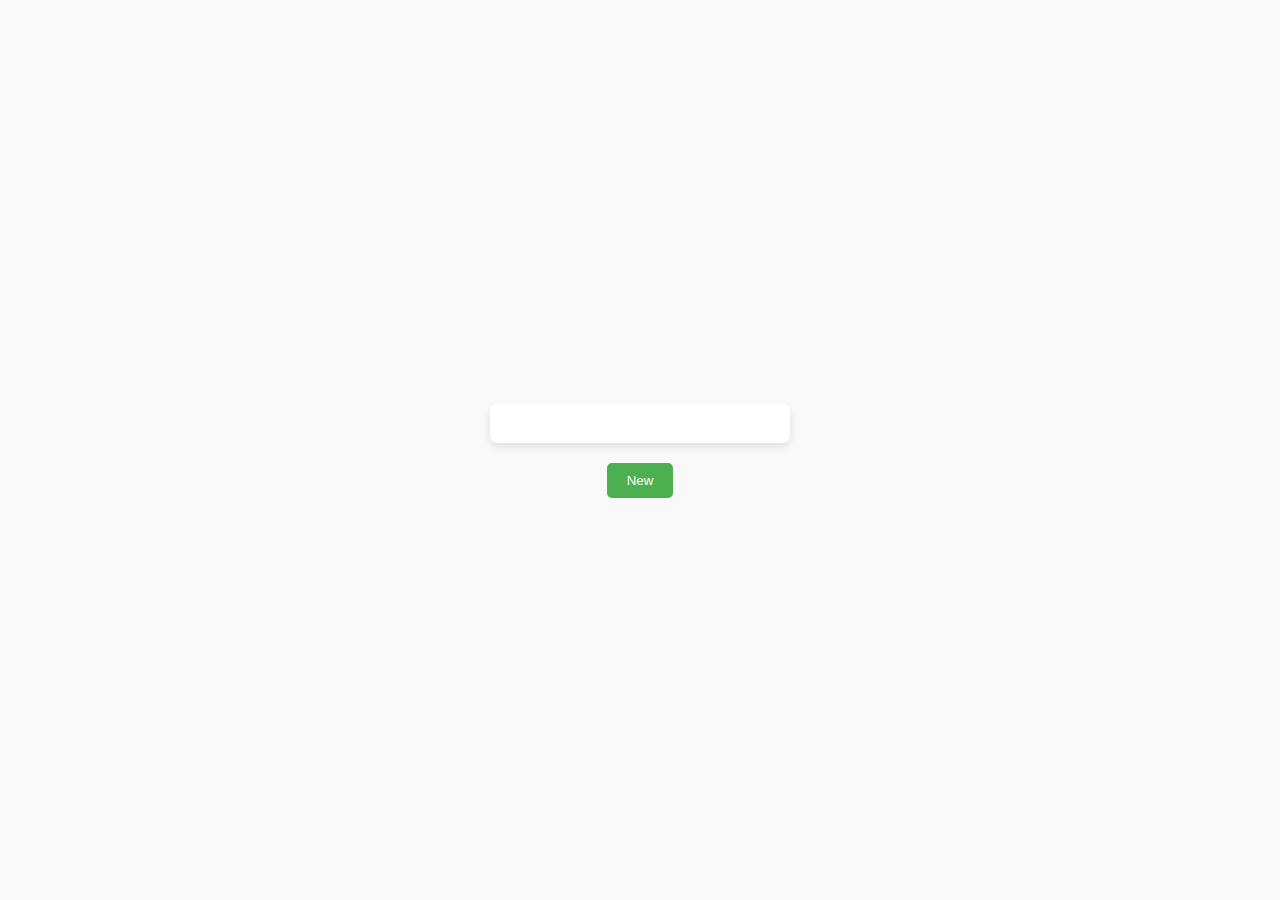
<file: cell03/ex03/index.html>
<!DOCTYPE html>
<html lang="en">
<head>
  <meta charset="UTF-8" />
  <meta name="viewport" content="width=device-width, initial-scale=1.0" />
  <title>To Do List</title>
  <link rel="stylesheet" href="style.css" />
</head>
<body>
  <div id="ft_list" class="todo-list"></div>
  <button id="newTodoBtn">New</button>

  <script src="todo.js"></script>
</body>
</html>
</file>
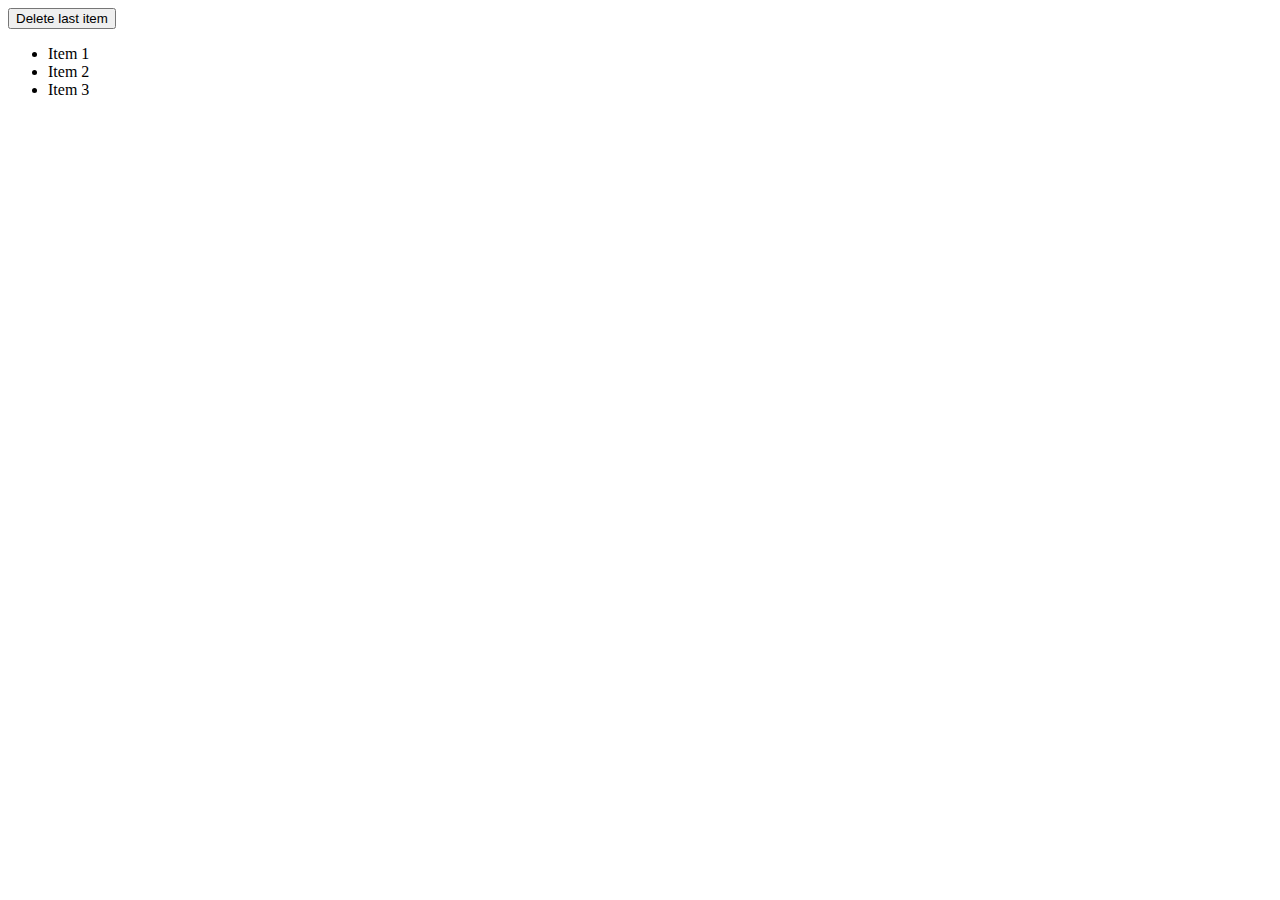
<file: cell03/ex04/ex03bis/index.html>
<!DOCTYPE html>
<html lang="en">
<head>
  <meta charset="UTF-8">
  <title>ex03bis</title>
  <script src="https://code.jquery.com/jquery-3.6.0.min.js"></script>
  <script src="script.js" defer></script>
</head>
<body>
  <button id="deleteItem">Delete last item</button>
  <ul id="list">
    <li>Item 1</li>
    <li>Item 2</li>
    <li>Item 3</li>
  </ul>
</body>
</html>
</file>
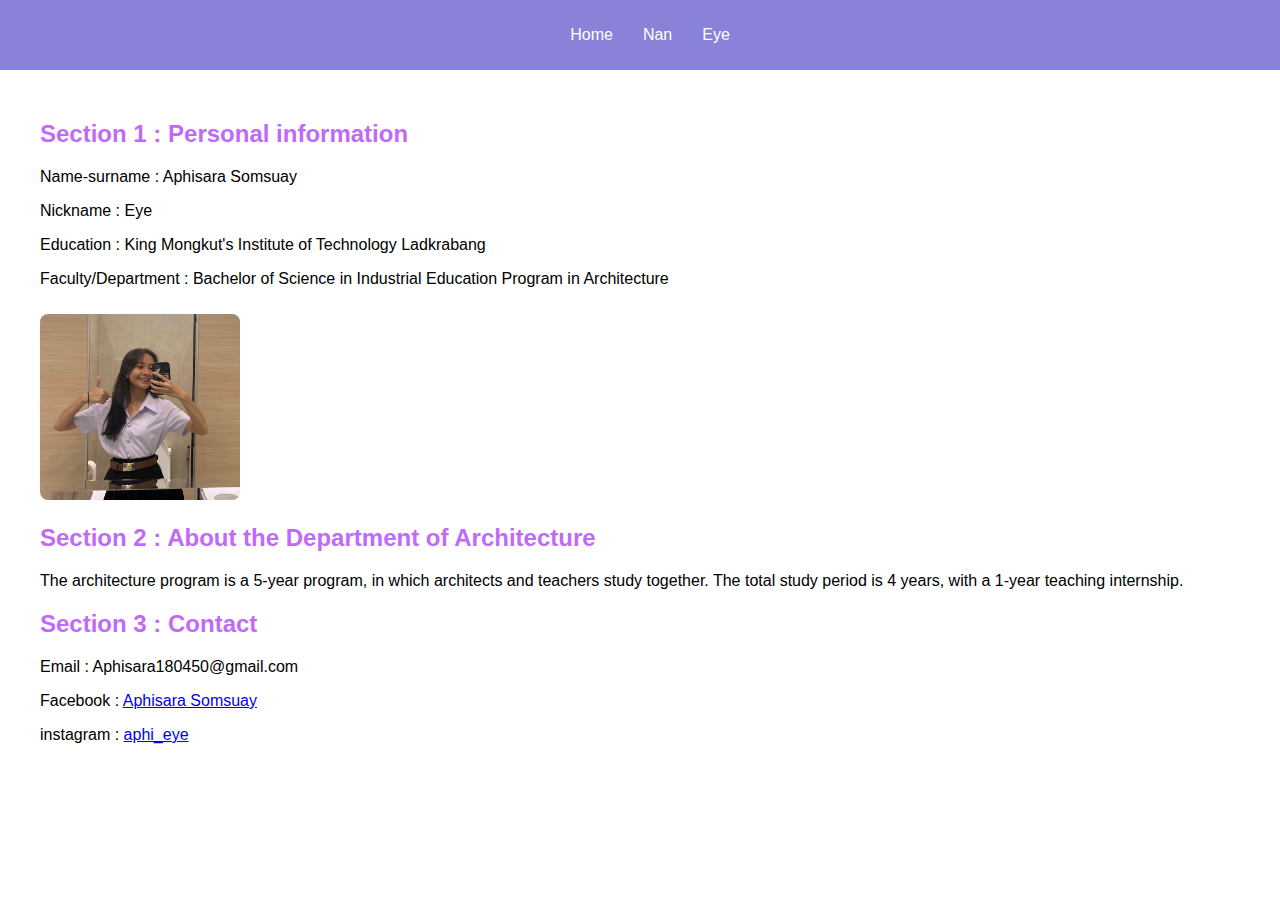
<file: rush/Eye.html>
<!DOCTYPE html>
<html lang="en">
<head>
  <meta charset="UTF-8" />
  <meta name="viewport" content="width=device-width, initial-scale=1.0"/>
  <title>Eye</title>
  <link rel="stylesheet" href="style.css" />
</head>
<body>
  <nav>
    <ul>
      <li><a href="index.html">Home</a></li>
      <li><a href="Nan.html">Nan</a></li>
      <li><a href="Eye.html">Eye</a></li>
    </ul>
  </nav>

    <main>
    <section>
      <h2>Section 1 : Personal information</h2>
      <p>Name-surname : Aphisara Somsuay</p>
      <p>Nickname : Eye</p>
      <p>Education : King Mongkut's Institute of Technology Ladkrabang </p>
      <p>Faculty/Department : Bachelor of Science in Industrial Education Program in Architecture </p>
      <img src="Eye.jpg"/>
    </section>

    <section>
      <h2>Section 2 : About the Department of Architecture</h2>
      <p>The architecture program is a 5-year program, in which architects and teachers study together. The total study period is 4 years, with a 1-year teaching internship.</p>
    </section>

    <section>
      <h2>Section 3 : Contact</h2>
      <p>Email : Aphisara180450@gmail.com</p>
      <p>Facebook : <a href="https://www.facebook.com/share/1931mFWxjS/?mibextid=wwXIfr">Aphisara Somsuay</a> </div></p>
      <p>instagram : <a href="https://www.instagram.com/aphi_eye?igsh=MWlzNHByN2lkd3h5MQ%3D%3D&utm_source=qr">aphi_eye</a> </div></p>
    </section>
  </main>
</body>
</html>
</file>
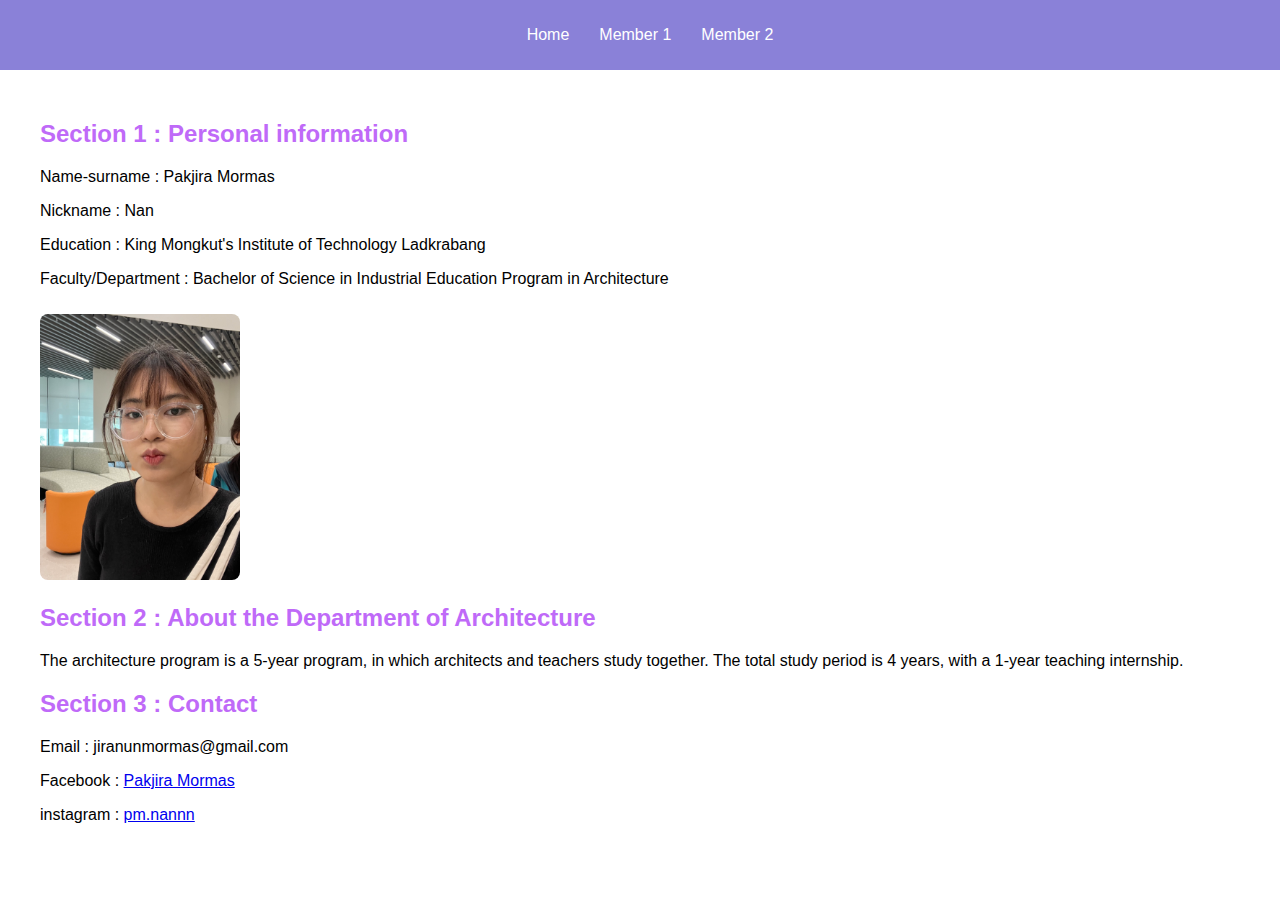
<file: rush/member1.html>
<!DOCTYPE html>
<html lang="en">
<head>
  <meta charset="UTF-8" />
  <meta name="viewport" content="width=device-width, initial-scale=1.0"/>
  <title>Member 1</title>
  <link rel="stylesheet" href="style.css" />
</head>
<body>
  <nav>
    <ul>
      <li><a href="index.html">Home</a></li>
      <li><a href="member1.html">Member 1</a></li>
      <li><a href="member2.html">Member 2</a></li>
    </ul>
  </nav>

  <main>
    <section>
      <h2>Section 1 : Personal information</h2>
      <p>Name-surname : Pakjira Mormas</p>
      <p>Nickname : Nan</p>
      <p>Education : King Mongkut's Institute of Technology Ladkrabang </p>
      <p>Faculty/Department : Bachelor of Science in Industrial Education Program in Architecture </p>
      <img src="Nan.jpg"/>
    </section>

    <section>
      <h2>Section 2 : About the Department of Architecture</h2>
      <p>The architecture program is a 5-year program, in which architects and teachers study together. The total study period is 4 years, with a 1-year teaching internship.</p>
    </section>

    <section>
      <h2>Section 3 : Contact</h2>
      <p>Email : jiranunmormas@gmail.com</p>
      <p>Facebook : <a href="https://www.facebook.com/share/1HpzEdFSRu/?mibextid=wwXIfr">Pakjira Mormas</a> </div></p>
      <p>instagram : <a href="https://www.instagram.com/pm.nannn?igsh=ajZtbmdibGE3YWI2&utm_source=qr">pm.nannn</a> </div></p>
    </section>
  </main>
</body>
</html>
</file>
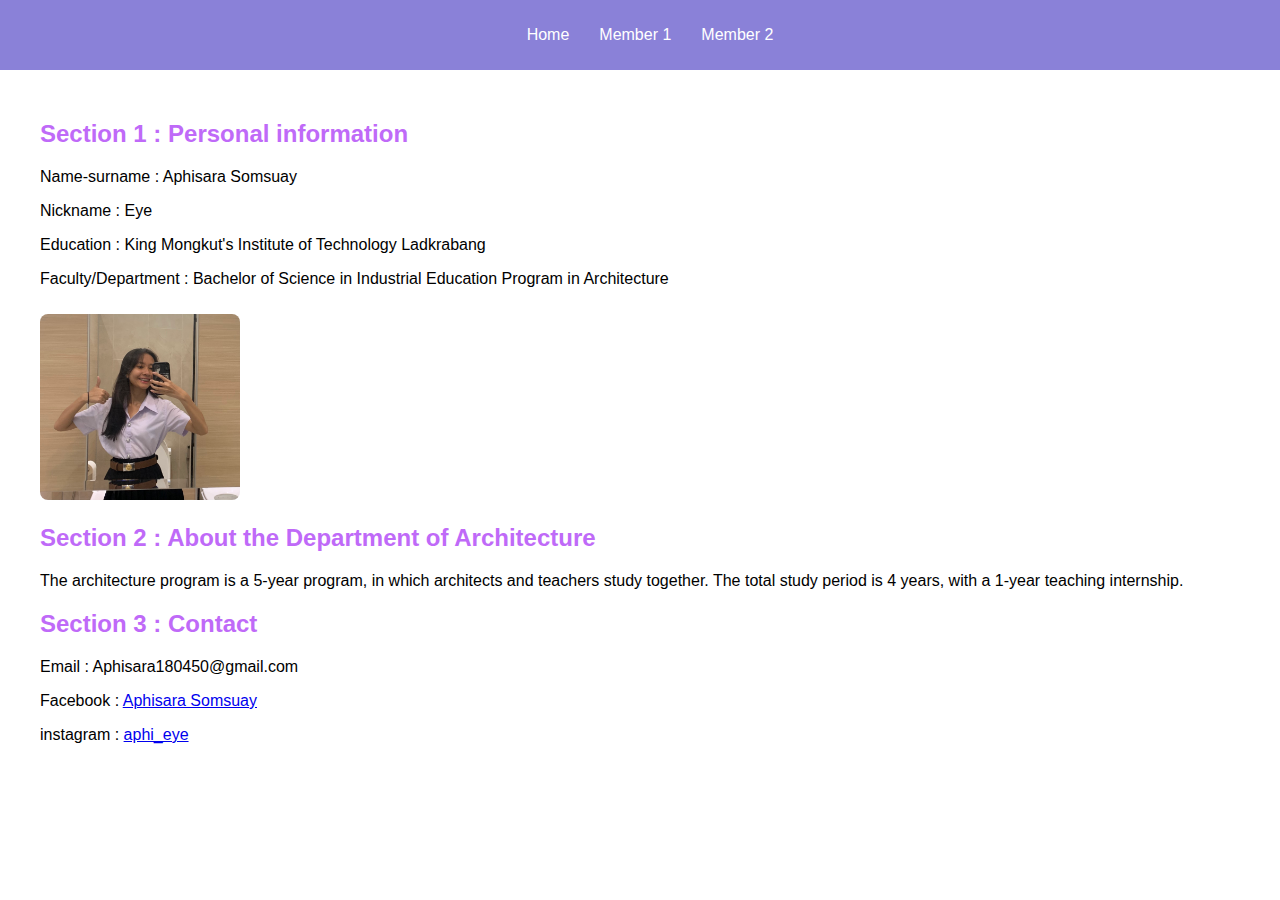
<file: rush/member2.html>
<!DOCTYPE html>
<html lang="en">
<head>
  <meta charset="UTF-8" />
  <meta name="viewport" content="width=device-width, initial-scale=1.0"/>
  <title>Member 2</title>
  <link rel="stylesheet" href="style.css" />
</head>
<body>
  <nav>
    <ul>
      <li><a href="index.html">Home</a></li>
      <li><a href="member1.html">Member 1</a></li>
      <li><a href="member2.html">Member 2</a></li>
    </ul>
  </nav>

    <main>
    <section>
      <h2>Section 1 : Personal information</h2>
      <p>Name-surname : Aphisara Somsuay</p>
      <p>Nickname : Eye</p>
      <p>Education : King Mongkut's Institute of Technology Ladkrabang </p>
      <p>Faculty/Department : Bachelor of Science in Industrial Education Program in Architecture </p>
      <img src="Eye.jpg"/>
    </section>

    <section>
      <h2>Section 2 : About the Department of Architecture</h2>
      <p>The architecture program is a 5-year program, in which architects and teachers study together. The total study period is 4 years, with a 1-year teaching internship.</p>
    </section>

    <section>
      <h2>Section 3 : Contact</h2>
      <p>Email : Aphisara180450@gmail.com</p>
      <p>Facebook : <a href="https://www.facebook.com/share/1931mFWxjS/?mibextid=wwXIfr">Aphisara Somsuay</a> </div></p>
      <p>instagram : <a href="https://www.instagram.com/aphi_eye?igsh=MWlzNHByN2lkd3h5MQ%3D%3D&utm_source=qr">aphi_eye</a> </div></p>
    </section>
  </main>
</body>
</html>
</file>
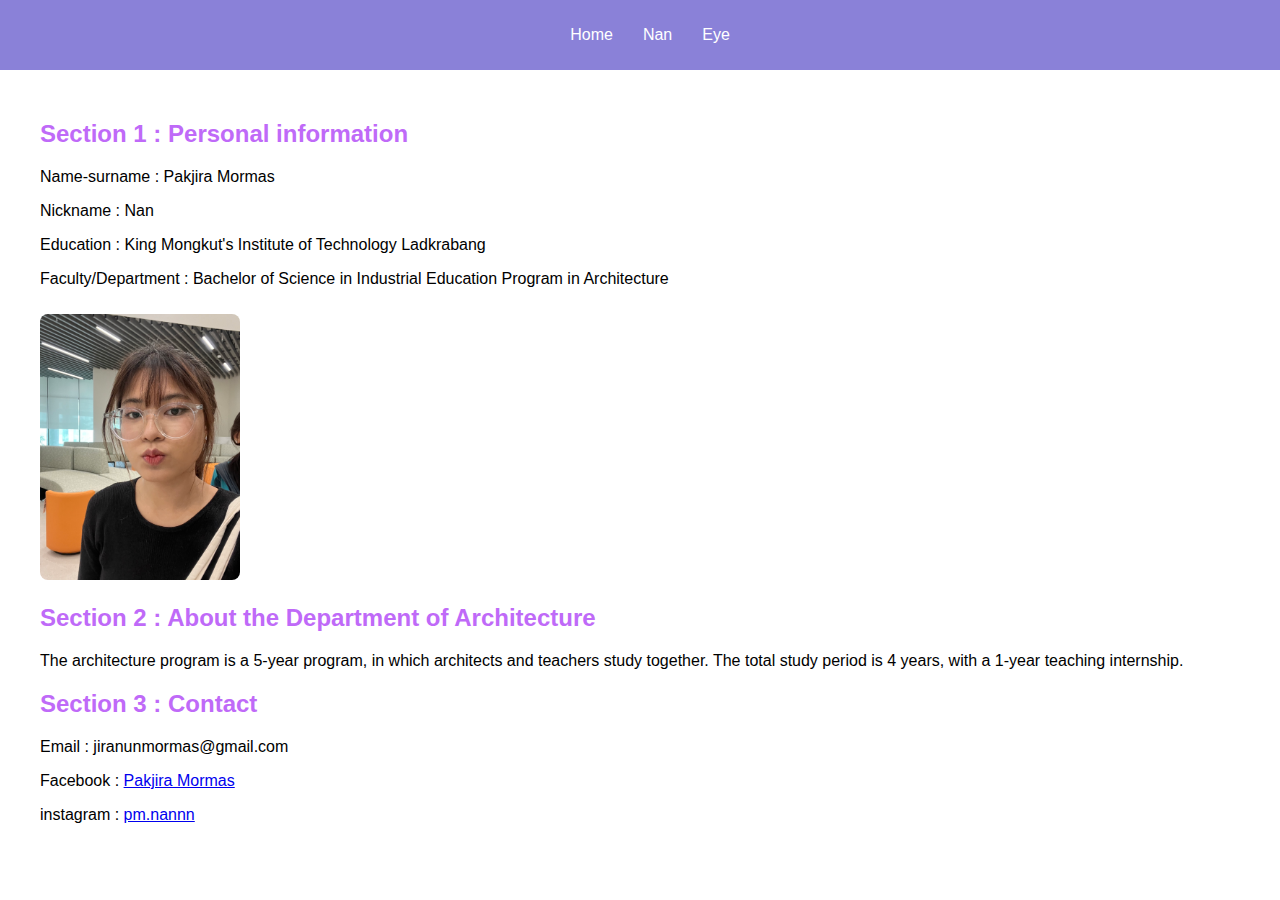
<file: rush/Nan.html>
<!DOCTYPE html>
<html lang="en">
<head>
  <meta charset="UTF-8" />
  <meta name="viewport" content="width=device-width, initial-scale=1.0"/>
  <title>Nan</title>
  <link rel="stylesheet" href="style.css" />
</head>
<body>
  <nav>
    <ul>
      <li><a href="index.html">Home</a></li>
      <li><a href="Nan.html">Nan</a></li>
      <li><a href="Eye.html">Eye</a></li>
    </ul>
  </nav>

  <main>
    <section>
      <h2>Section 1 : Personal information</h2>
      <p>Name-surname : Pakjira Mormas</p>
      <p>Nickname : Nan</p>
      <p>Education : King Mongkut's Institute of Technology Ladkrabang </p>
      <p>Faculty/Department : Bachelor of Science in Industrial Education Program in Architecture </p>
      <img src="Nan.jpg"/>
    </section>

    <section>
      <h2 class="eiei">Section 2 : About the Department of Architecture</h2>
      <p>The architecture program is a 5-year program, in which architects and teachers study together. The total study period is 4 years, with a 1-year teaching internship.</p>
    </section>

    <section>
      <h2>Section 3 : Contact</h2>
      <p>Email : jiranunmormas@gmail.com</p>
      <p>Facebook : <a href="https://www.facebook.com/share/1HpzEdFSRu/?mibextid=wwXIfr">Pakjira Mormas</a> </p>
      <p>instagram : <a href="https://www.instagram.com/pm.nannn?igsh=ajZtbmdibGE3YWI2&utm_source=qr">pm.nannn</a></p>
    </section>
  </main>
</body>
</html>
</file>
<file: rush/style.css>
nav {
  background-color: #8a81d8;
  padding: 10px;
  position: fixed;
  top: 0;
  width: 100%;
  z-index: 999; 
}

body {
  margin: 0;
  padding-top: 60px; 
  font-family: 'Arial', sans-serif; 
}

nav ul {
  list-style: none;
  display: flex;
  justify-content: center;
  padding: 0;
}

nav ul li {
  margin: 0 15px;
}

nav ul li a {
  color: white;
  text-decoration: none;
}

main {
  padding: 40px;
  max-width: 1200px;
  margin: auto;
}

img {
  max-width: 200px;
  border-radius: 8px;
  margin-top: 10px;
}
h2{
  color: rgb(191, 106, 248);
}
.eiei {
  color: rgb(191, 106, 248)et;
}
h1{
  color: rgb(248, 142, 248);
}

/* Responsive Design */
@media screen and (max-width: 700px) {
  nav ul {
    flex-direction: column;
    align-items: center;
  }

  img {
    max-width: 100%;
  }
}
</file>
<file: cell03/ex03/style.css>
/* Reset some default styles */
* {
  margin: 0;
  padding: 0;
  box-sizing: border-box;
}

body {
  font-family: Arial, sans-serif;
  display: flex;
  justify-content: center;
  align-items: center;
  height: 100vh;
  background-color: #f9f9f9;
  flex-direction: column;
}

.todo-list {
  width: 300px;
  padding: 20px;
  background-color: #fff;
  border-radius: 8px;
  box-shadow: 0 4px 8px rgba(0, 0, 0, 0.1);
  margin-bottom: 20px;
}

.todo-item {
  padding: 10px;
  background-color: #f1f1f1;
  margin: 5px 0;
  border-radius: 5px;
  cursor: pointer;
  transition: background-color 0.3s;
}

.todo-item:hover {
  background-color: #d1e7ff;
}

button {
  background-color: #4caf50;
  color: white;
  padding: 10px 20px;
  border: none;
  border-radius: 5px;
  cursor: pointer;
}

button:hover {
  background-color: #45a049;
}
</file>
